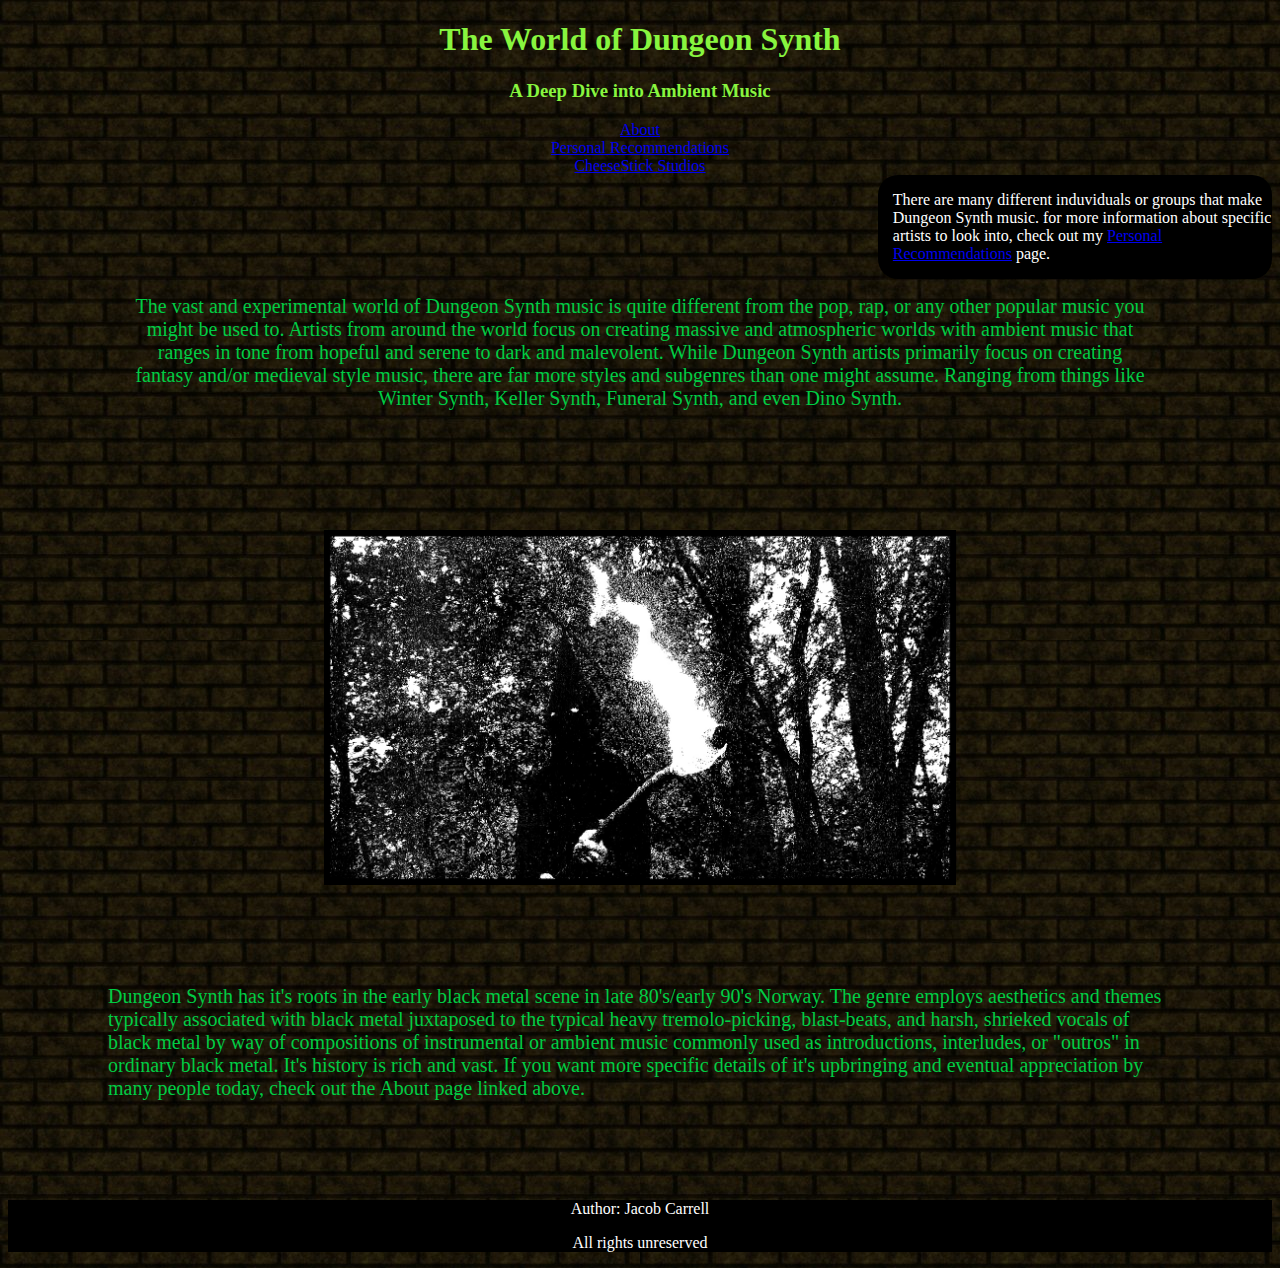
<file: index.html>
<!DOCTYPE html>

<html lang="en">

<head>

    <meta charset="UTF-8">

    <meta name="viewport" content="width-device width, initial scale 1.0">

    <link rel="stylesheet" href="./styles/main.css">

    <title>World of Dungeon Synth</title>

</head>

<body>

    <header>
        
        <h1>The World of Dungeon Synth</h1>

    <h3>A Deep Dive into Ambient Music</h3>
    
    </header>

    <nav>

        <a href="./pages/about.html">About</a> <br> <a href="./pages/recommendations.html">Personal Recommendations</a> <br> <a href="https://cheesestickstudios.eu5.org/">CheeseStick Studios</a>
         
    </nav>

    <aside>

        <p>There are many different induviduals or groups that make Dungeon Synth music. for more information about specific artists to look into, check out my <a href="./pages/recommendations.html">Personal Recommendations</a> page.</p>
        
    </aside>

    <main>

        <article>

            <p>The vast and experimental world of Dungeon Synth music is quite different from the pop, rap, or any other popular music you might be used to. 
            Artists from around the world focus on creating massive and atmospheric worlds with ambient music that ranges in tone from hopeful and serene to dark and malevolent.
            While Dungeon Synth artists primarily focus on creating fantasy and/or medieval style music, there are far more styles and subgenres than one might assume. Ranging from things like Winter Synth, Keller Synth, Funeral Synth, and even Dino Synth.</p>

        </article>

        <img src="./Images/spectre.jpg" alt="Spectre from Old Tower" class="center">

        <div class="history">

            <p>Dungeon Synth has it's roots in the early black metal scene in late 80's/early 90's Norway. The genre employs aesthetics and themes typically associated with black metal juxtaposed to the typical heavy tremolo-picking, blast-beats, and harsh, shrieked vocals of black metal by way of compositions of instrumental or ambient music commonly used as introductions, interludes, or "outros" in ordinary black metal.
                It's history is rich and vast. If you want more specific details of it's upbringing and eventual appreciation by many people today, check out the About page linked above.</p>

        </div>

        <footer>
            
            <p>Author: Jacob Carrell</p>
            <p>All rights unreserved</p>
            
        </footer>

    </main>

</body>

</html>
</file>
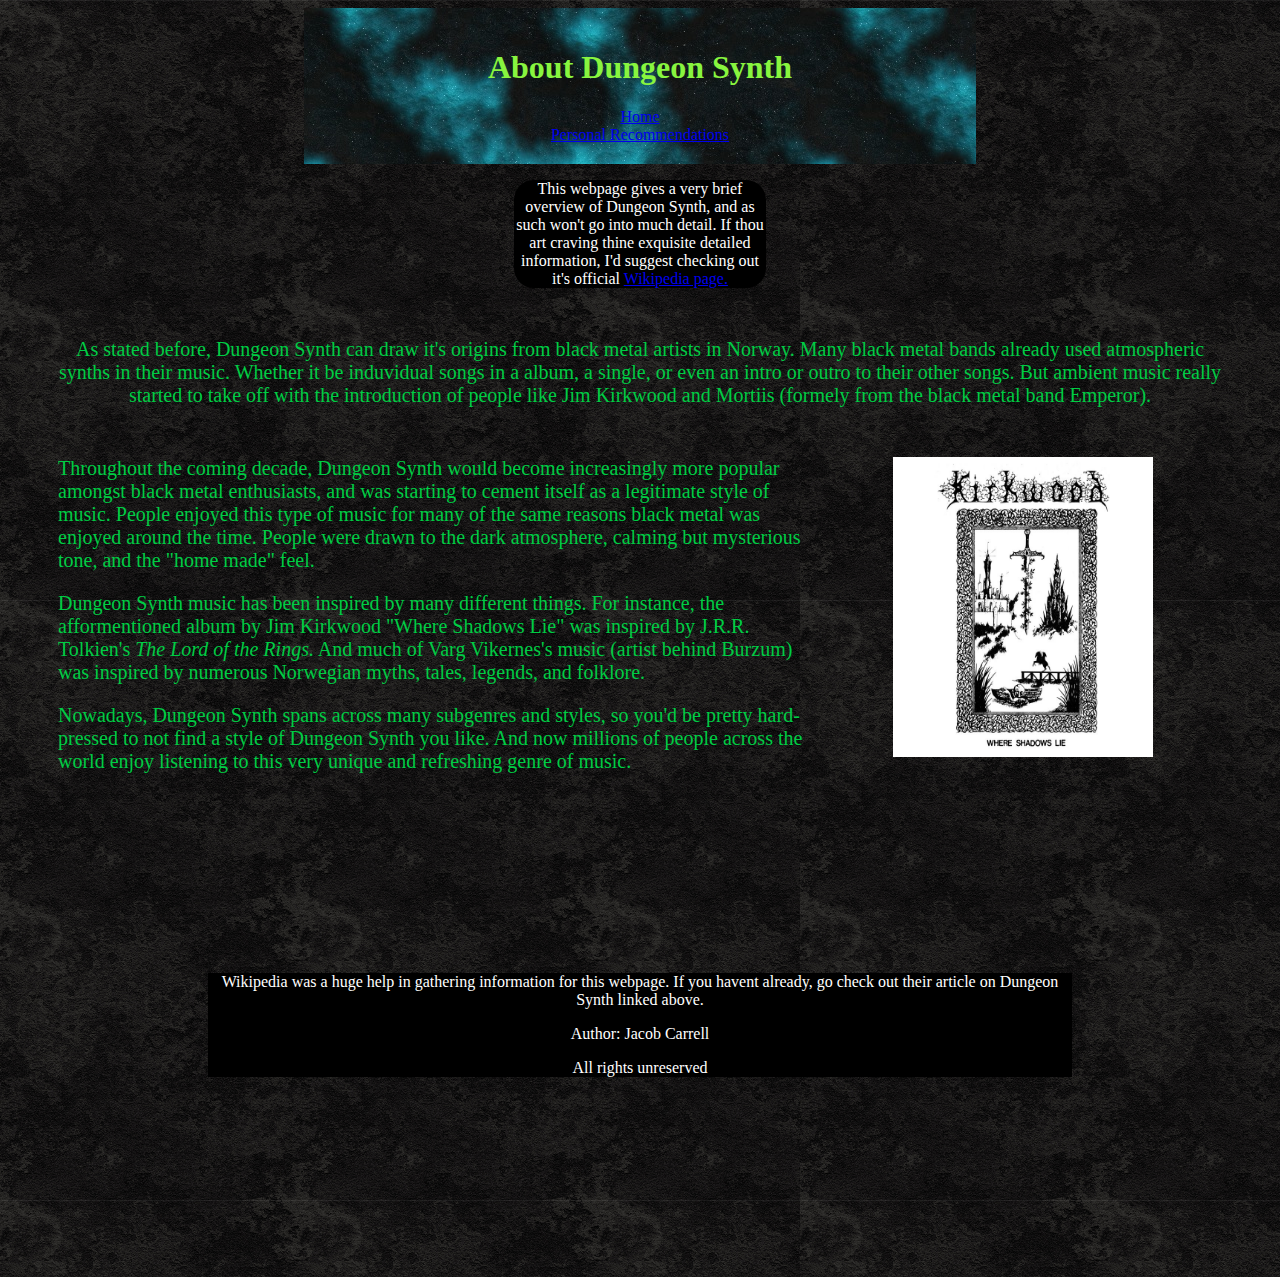
<file: pages/about.html>
<!DOCTYPE html>

<html lang="en">

<head>

    <meta charset="UTF-8">

    <meta name="viewport" content="width-device width, initial scale 1.0">

    <link rel="stylesheet" href="../styles/about.css">

    <title>About</title>

</head>

<body>

    <div class="top">

    <header>

    <h1>About Dungeon Synth</h1>

    </header>

    <nav>
        <a href="../index.html">Home</a> <br> <a href="/pages/recommendations.html">Personal Recommendations</a>
    </nav>

    </div>

    <div class="disclaimer">

        <p>This webpage gives a very brief overview of Dungeon Synth, and as such won't go into much detail.
         If thou art craving thine exquisite detailed information, I'd suggest checking out it's official 
         <a href="https://en.wikipedia.org/wiki/Dungeon_synth?scrlybrkr=4f6ad8e7" target="_blank">Wikipedia page.</a></p>

    </div>

    <article>

        <p>As stated before, Dungeon Synth can draw it's origins from black metal artists in Norway. Many black metal bands already used atmospheric synths in their music.
            Whether it be induvidual songs in a album, a single, or even an intro or outro to their other songs. But ambient music really started to take off with the introduction of people like Jim Kirkwood and Mortiis (formely from the black metal band Emperor).
        </p>

    </article>

    <aside>

        <img src="../Images/whereshadowslie.jpg" alt="Where Shadows Lie by Jim Kirkwood" width="260" height="300">

    </aside>

    <section>

        <p>Throughout the coming decade, Dungeon Synth would become increasingly more popular amongst black metal enthusiasts, and was starting to cement itself as
            a legitimate style of music. People enjoyed this type of music for many of the same reasons black metal was enjoyed around the time. People were drawn to the dark
            atmosphere, calming but mysterious tone, and the "home made" feel.
        </p>

        <p>Dungeon Synth music has been inspired by many different things. For instance, the afformentioned album by Jim Kirkwood "Where Shadows Lie" was inspired by J.R.R. Tolkien's <em>The Lord of the Rings.</em>
        And much of Varg Vikernes's music (artist behind Burzum) was inspired by numerous Norwegian myths, tales, legends, and folklore.</p>

        <p>Nowadays, Dungeon Synth spans across many subgenres and styles, so you'd be pretty hard-pressed to not find a style of Dungeon Synth you like. And now millions of people across the world
            enjoy listening to this very unique and refreshing genre of music.
        </p>

    </section>

    <footer>

        <p>Wikipedia was a huge help in gathering information for this webpage. If you havent already, go check out their article on Dungeon Synth linked above.</p>
        <p>Author: Jacob Carrell</p>
        <p>All rights unreserved</p>

    </footer>

</body>

</html>
</file>
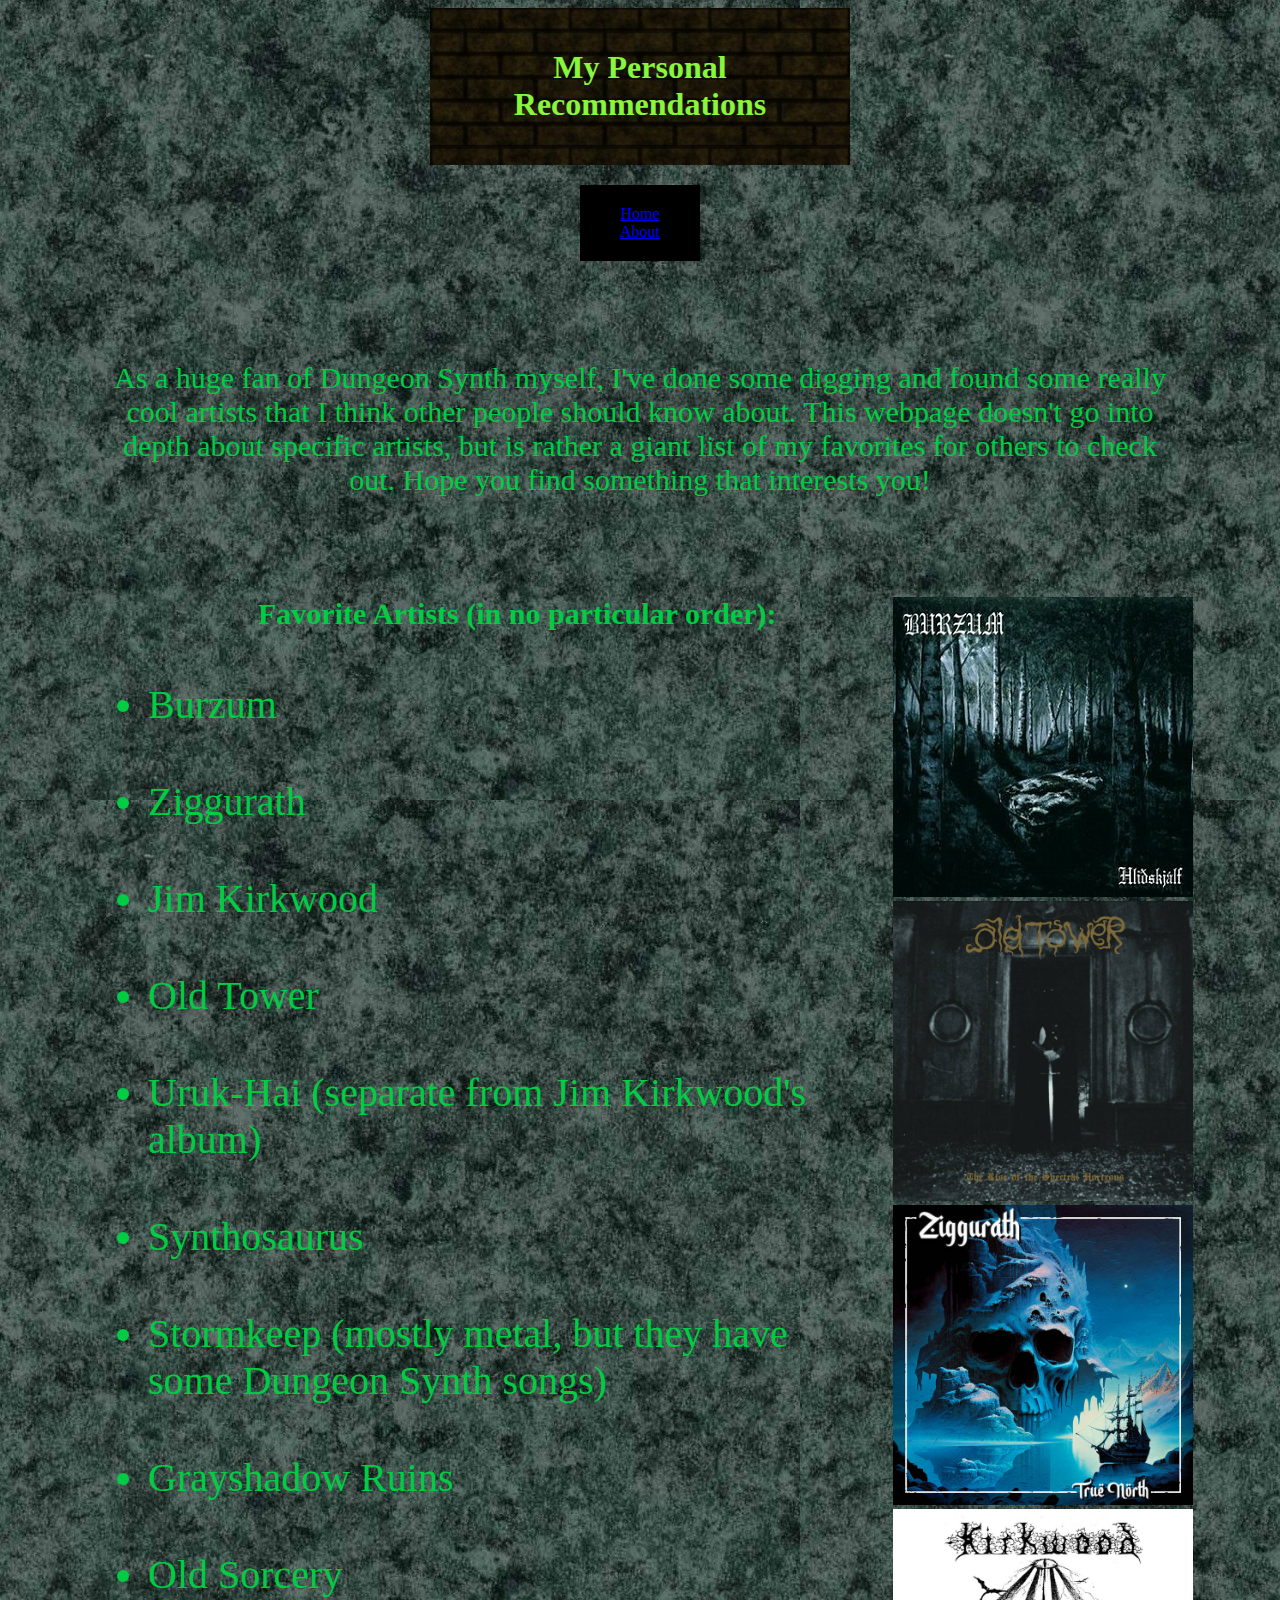
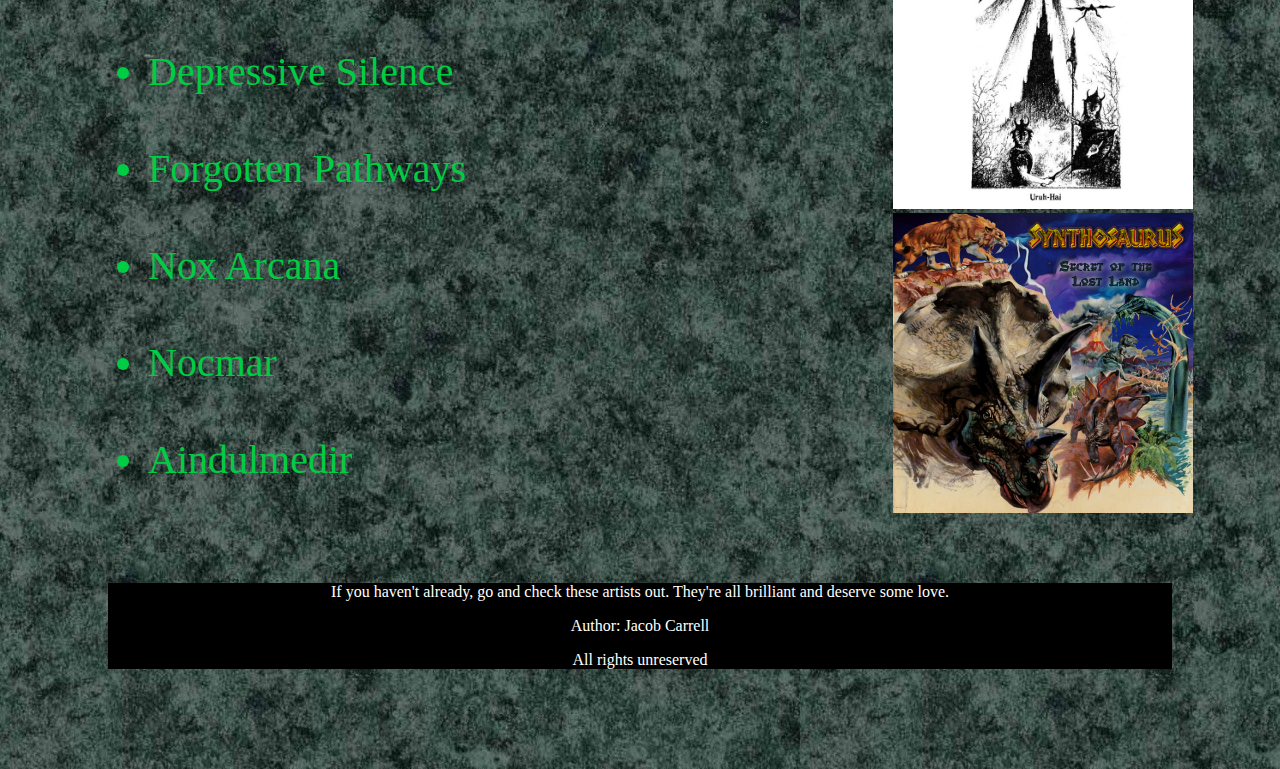
<file: pages/recommendations.html>
<!DOCTYPE html>

<html lang="en">

<head>

    <meta charset="UTF-8">

    <meta name="viewport" content="width-device width, initial scale 1.0">

    <link rel="stylesheet" href="../styles/perrec.css">

    <title>Personal Recommendations</title>

</head>

<body>

    <header>
        
        <h1>My Personal Recommendations</h1>
    
    </header>

    <nav>

        <a href="../index.html">Home</a> <br> <a href="/pages/about.html">About</a>

    </nav>

    <div class="top">

        <p>As a huge fan of Dungeon Synth myself, I've done some digging and found some really cool artists that I think other people should know about.
            This webpage doesn't go into depth about specific artists, but is rather a giant list of my favorites for others to check out. Hope you find something that interests you!
        </p>

    </div>

    <aside>

        <img src="../Images/Burzum-Hlidskjalf.jpg" alt="Hlidskjalf by Burzum" width="300" height="300">

        <img src="../Images/OldTower.jpg" alt="The Rise of the Spectral Horizons by Old Tower" width="300" height="300">

        <img src="../Images/TrueNorth.jpg" alt="True North by Ziggurath" width="300" height="300">

        <img src="../Images/uruk-hai.jpg" alt="Uruk-Hai by Jim Kirkwood" width="300" height="300">

        <img src="../Images/synthosaurus.jpg" alt="Secret of the Lost Land by Synthosaurus" width="300" height="300">
    
    </aside>

    <article>

        <h2>Favorite Artists (in no particular order):</h2>

        <ul>
            <li>Burzum</li>
            <li>Ziggurath</li>
            <li>Jim Kirkwood</li>
            <li>Old Tower</li>
            <li>Uruk-Hai (separate from Jim Kirkwood's album)</li>
            <li>Synthosaurus</li>
            <li>Stormkeep (mostly metal, but they have some Dungeon Synth songs)</li>
            <li>Grayshadow Ruins</li>
            <li>Old Sorcery</li>
            <li>Depressive Silence</li>
            <li>Forgotten Pathways</li>
            <li>Nox Arcana</li>
            <li>Nocmar</li>
            <li>Aindulmedir</li>

        </ul>

    </article>

    <footer>

        <p>If you haven't already, go and check these artists out. They're all brilliant and deserve some love.</p>
        <p>Author: Jacob Carrell</p>
        <p>All rights unreserved</p>

    </footer>

</body>

</html>
</file>
<file: styles/main.css>
body {
    background-image: url('../Images/dungeonwalls.jpg');
}

h1 {
    color: rgb(136, 245, 63); text-align: center;
}

h3 {
    color: rgb(136, 245, 63); text-align: center;
}

nav {
    text-align: center;
}

.center {
    display: block;
    margin-left: auto;
    margin-right: auto;
    width: 50%;
}

article {
    color: rgb(0, 204, 68);
    text-align: center;
    font-size: 20px;
    margin: 120px;
}

aside {
    background-color: black;
    color: white;
    width: 30%;
    padding-left: 15px;
    margin-left: 15px;
    float: right;
    border-radius: 20px;
}

.history {
    text-align: left;
    font-size: 20px;
    margin: 100px;
    color: rgb(0, 204, 68);
}

footer {
    background-color: black;
    color: white;
    text-align: center;
}
</file>
<file: styles/about.css>
body {
    background-image: url('../Images/darkrock.jpg');
}

h1 {
    color: rgb(136, 245, 63); text-align: center;
}

nav {
    text-align: center;
}

.top {
    background-image: url('../Images/NebulaBackground.jpg');
    height: 80%;
    width: 30%;
    padding: 20px;
    text-align: center;
    display: block;
    margin-left: auto;
    margin-right: auto;
    width: 50%;
}

.disclaimer {
    text-align: center;
    color: white;
    background-color: black;
    border-radius: 20px;
    width: 20%;
    display: block;
    margin-left: auto;
    margin-right: auto; 
}

article {
    color: rgb(0, 204, 68);
    text-align: center;
    font-size: 20px;
    margin: 50px;
}

aside {
    color: white;
    width: 30%;
    padding-left: 30px;
    margin-left: 50px;
    float: right;
    border-radius: 20px;
}

section {
    color: rgb(0, 204, 68);
    font-size: 20px;
    margin: 50px;
}

footer {
    background-color: black;
    color: white;
    text-align: center;
    vertical-align: bottom;
    margin: 200px;
}
</file>
<file: styles/perrec.css>
body {
    background-image: url('../Images/jadestone.jpg');
}

header {
    color: rgb(136, 245, 63);
    text-align: center;
    height: 80%;
    padding: 20px;
    text-align: center;
    display: block;
    margin-left: auto;
    margin-right: auto;
    width: 30%;
    background-image: url('../Images/dungeonwalls.jpg');
    
}

nav {
    text-align: center;
    background-color: black;
    padding: 20px;
    margin: 20px;
    width: 80px;
    display: block;
    margin-left: auto;
    margin-right: auto;
}
.top {
    color: rgb(0, 204, 68);
    text-align: center;
    font-size: 30px;
    margin: 100px;
}

aside {
    width: 30%;
    padding-left: 30px;
    margin-left: 50px;
    float: right;
    border-radius: 20px;
}

h2 {
    color: rgb(0, 204, 68);
    margin-left: 200px;
    font-size: 30px;
}

article {
    color: rgb(0, 204, 68);
    margin-left: 200px;
    font-size: 40px;
    margin: 50px;
}

li {
    margin: 50px;
}

footer {
    background-color: black;
    color: white;
    text-align: center;
    vertical-align: bottom;
    margin: 100px;
}
</file>
